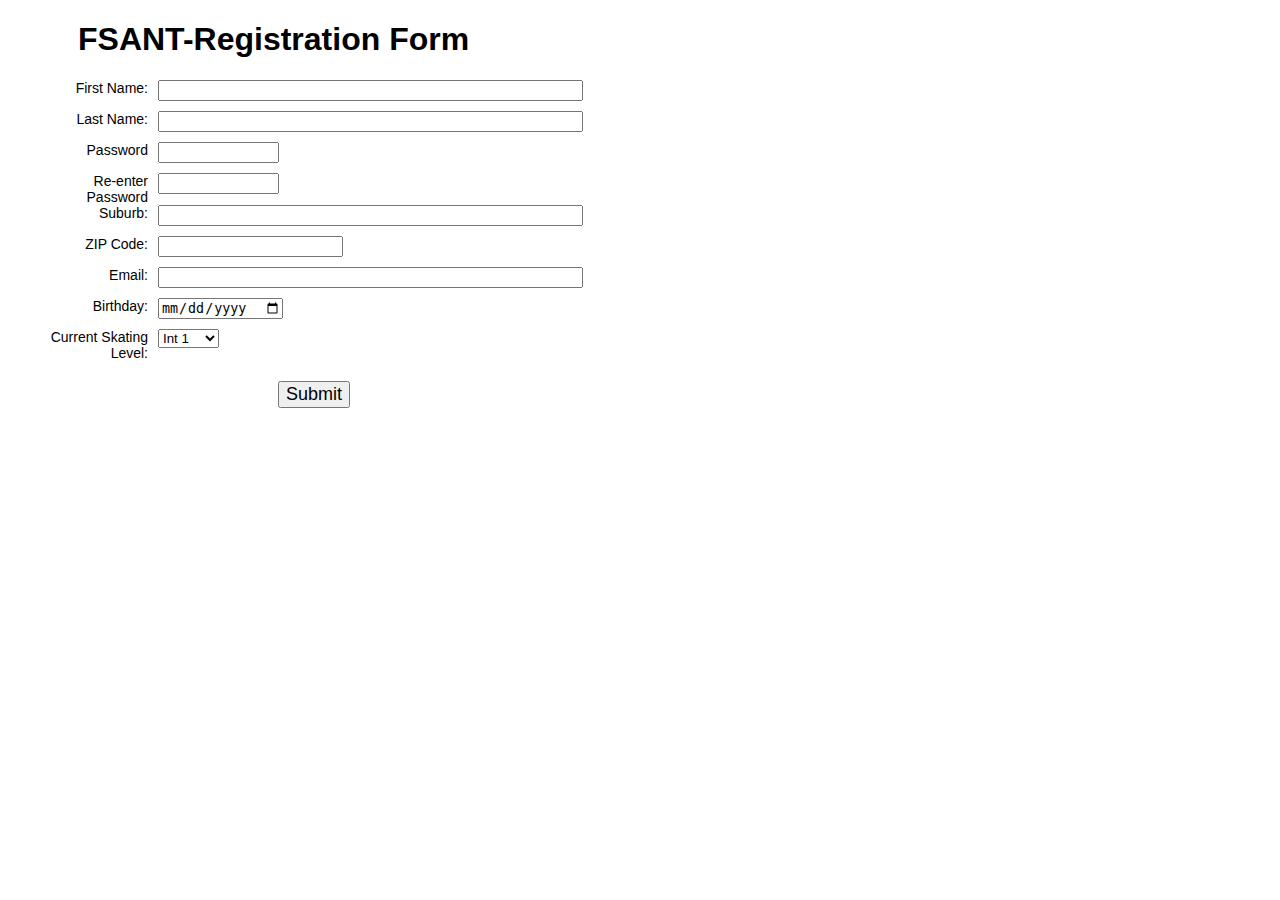
<file: DannyNguyen/RegistrationForm-DannyNguyen.html>
<!DOCTYPE html>
<html lang="en">

<head>
    <meta charset="utf-8">
    <title>JavaScript Form Validation</title>
    <link rel='stylesheet' href='form-validation.css' type='text/css' />
    <script type="text/javascript" src="registration-form.js"></script>
</head>

<style>
h1 {
    margin-left: 70px;
    font-family: Arial, Helvetica, sans-serif;
}

p1 {
    font-family: Arial, Helvetica, sans-serif;
}

form li {
    list-style: none;
    margin-bottom: 5px;
}

form ul li label {
    float: left;
    clear: left;
    width: 100px;
    text-align: right;
    margin-right: 10px;
    font-family: Verdana, Arial, Helvetica, sans-serif;
    font-size: 14px;
}

form ul li input,
select,
span {
    float: left;
    margin-bottom: 10px;
}

form textarea {
    float: left;
    width: 350px;
    height: 150px;
}

[type="submit"] {
    clear: left;
    margin: 20px 0 0 230px;
    font-size: 18px
}

p {
    margin-left: 70px;
    font-weight: bold;
}

#message {
    display: none;
    background: #f1f1f1;
    color: #000;
    position: relative;
    padding: 20px;
    margin-top: 10px;
}

#message p {
    padding: 10px 35px;
    font-size: 18px;
}    
</style>

<body onload="document.registration.passid.focus();">
    <h1>FSANT-Registration Form</h1>
    <form name='registration' onSubmit="return formValidation();">
        <ul>
            <li><label for="first_name">First Name:</label></li>
            <li><input type="text" name="first_name" size="50" /></li>

            <li><label for="last_name">Last Name:</label></li>
            <li><input type="text" name="last_name" size="50" /></li>

            <li><label for="Pass1">Password</label></li>
            <li><input type="password" name="passid1" size="12"></li>

            <li><label for="repass">Re-enter Password</label></li>
            <li><input type="password" name="repass1" size="12"></li>

            <li><label for="address">Suburb:</label></li>
            <li><input type="text" name="address" size="50" /></li>

            <li><label for="zip">ZIP Code:</label></li>
            <li><input type="text" name="zip" /></li>

            <li><label for="email">Email:</label></li>
            <li><input type="text" name="email" size="50" /></li>

            <li><label for="birthday">Birthday:</label></li>
            <li><input type="date" id="birthday" name="birthday"></li>

            <li><form action="/action_page.php">
                <label for="level">Current Skating Level:</label>
                <select id="level" name="level">
                    <option value="Int1">Int 1</option>
                    <option value="Int2">Int 2</option>
                    <option value="Free1">Free 1</option>
                    <option value="Free2">Free 2</option>
                </select>
                </form></li>

            <li><input type="submit" name="submit" value="Submit" /></li>
        </ul>


    </form>


</body>

</html>

<script>
    function formValidation() {
        var passid1 = document.registration.passid1
        var fname = document.registration.first_name;
        var lname = document.registration.last_name;
        var uadd = document.registration.address;
        var uzip = document.registration.zip;
        var uemail = document.registration.email; {
            if (passid_validation(passid1, 7, 12)) {
                if (allLetter(fname))
                    if (allLetter1(lname)) {
                        if (allLetter2(uadd)) {
                            if (allnumeric(uzip)) {
                                if (ValidateEmail(uemail)) {
                                }
                            }

                        }
                    }
            }
        }
        return false;
    } function passid_validation(passid1, mx, my) {
        var passid_len = passid1.value.length;
        if (passid_len == 0 || passid_len >= my || passid_len < mx) {
            alert("Password should not be empty / length be between " + mx + " to " + my);
            passid1.focus();
            return false;
        }
        return true;
    }


    function allLetter(fname) {
        var letters = /^[A-Za-z]+$/;
        if (fname.value.match(letters)) {
            return true;
        }
        else {
            alert('First name must have alphabet characters only');
            fname.focus();
            return false;
        }
    }

    function allLetter1(lname) {
        var letters = /^[A-Za-z]+$/;
        if (lname.value.match(letters)) {
            return true;
        }
        else {
            alert('Last name must have alphabet characters only');
            lname.focus();
            return false;
        }
    }

    function allLetter2(lname) {
        var letters = /^[A-Za-z]+$/;
        if (lname.value.match(letters)) {
            return true;
        }
        else {
            alert('Suburb must be alphabet characters only');
            uadd.focus();
            return false;
        }
    }


    function allnumeric(uzip) {
        var numbers = /^[0-9]+$/;
        if (uzip.value.match(numbers)) {
            return true;
        }
        else {
            alert('ZIP code must have numeric characters only');
            uzip.focus();
            return false;
        }
    }

    function ValidateEmail(uemail) {
        var mailformat = /^\w+([\.-]?\w+)*@\w+([\.-]?\w+)*(\.\w{2,3})+$/;
        if (uemail.value.match(mailformat)) {
            return true;
        }
        else {
            alert("You have entered an invalid email address!");
            uemail.focus();
            return false;
        }
    }


</script>
</file>
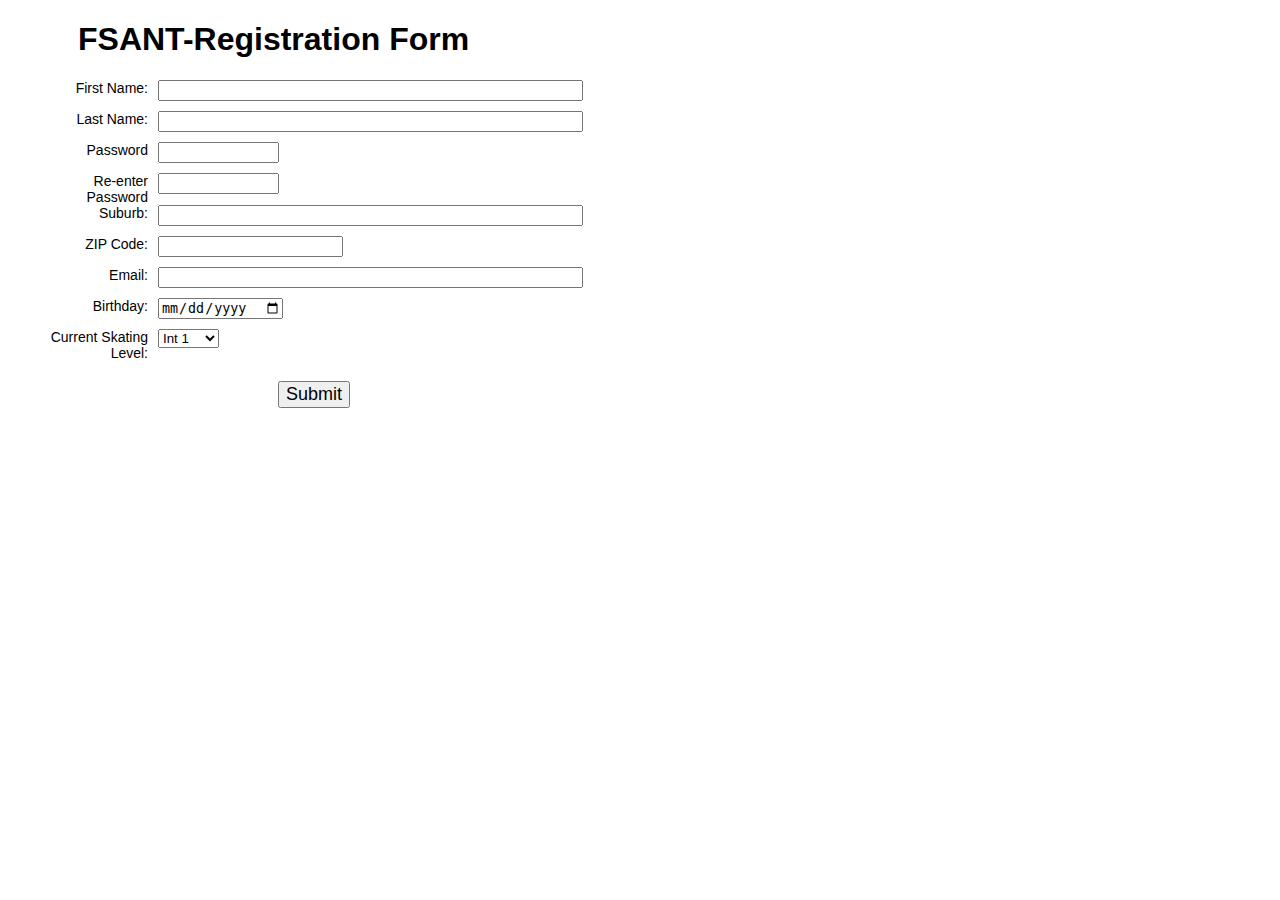
<file: DannyNguyen/RegistrationForm.html>
<!DOCTYPE html>
<html lang="en">

<head>
    <meta charset="utf-8">
    <title>JavaScript Form Validation</title>
    <link rel='stylesheet' href='form-validation.css' type='text/css' />
    <script type="text/javascript" src="registration-form.js"></script>
</head>

<body onload="document.registration.passid.focus();">
    <h1>FSANT-Registration Form</h1>
    <form name='registration' onSubmit="return formValidation();">
        <ul>
            <li><label for="first_name">First Name:</label></li>
            <li><input type="text" name="first_name" size="50" /></li>

            <li><label for="last_name">Last Name:</label></li>
            <li><input type="text" name="last_name" size="50" /></li>

            <li><label for="Pass1">Password</label></li>
            <li><input type="password" name="passid1" size="12"></li>

            <li><label for="repass">Re-enter Password</label></li>
            <li><input type="password" name="repass1" size="12"></li>

            <li><label for="address">Suburb:</label></li>
            <li><input type="text" name="address" size="50" /></li>

            <li><label for="zip">ZIP Code:</label></li>
            <li><input type="text" name="zip" /></li>

            <li><label for="email">Email:</label></li>
            <li><input type="text" name="email" size="50" /></li>

            <li><label for="birthday">Birthday:</label></li>
            <li><input type="date" id="birthday" name="birthday"></li>

            <li><form action="/action_page.php">
                <label for="level">Current Skating Level:</label>
                <select id="level" name="level">
                    <option value="Int1">Int 1</option>
                    <option value="Int2">Int 2</option>
                    <option value="Free1">Free 1</option>
                    <option value="Free2">Free 2</option>
                </select>
                </form></li>

            <li><input type="submit" name="submit" value="Submit" /></li>
        </ul>


    </form>


</body>

</html>
</file>
<file: DannyNguyen/form-validation.css>
h1 {
    margin-left: 70px;
    font-family: Arial, Helvetica, sans-serif;
}

p1 {
    font-family: Arial, Helvetica, sans-serif;
}

form li {
    list-style: none;
    margin-bottom: 5px;
}

form ul li label {
    float: left;
    clear: left;
    width: 100px;
    text-align: right;
    margin-right: 10px;
    font-family: Verdana, Arial, Helvetica, sans-serif;
    font-size: 14px;
}

form ul li input,
select,
span {
    float: left;
    margin-bottom: 10px;
}

form textarea {
    float: left;
    width: 350px;
    height: 150px;
}

[type="submit"] {
    clear: left;
    margin: 20px 0 0 230px;
    font-size: 18px
}

p {
    margin-left: 70px;
    font-weight: bold;
}

#message {
    display: none;
    background: #f1f1f1;
    color: #000;
    position: relative;
    padding: 20px;
    margin-top: 10px;
}

#message p {
    padding: 10px 35px;
    font-size: 18px;
}
</file>
